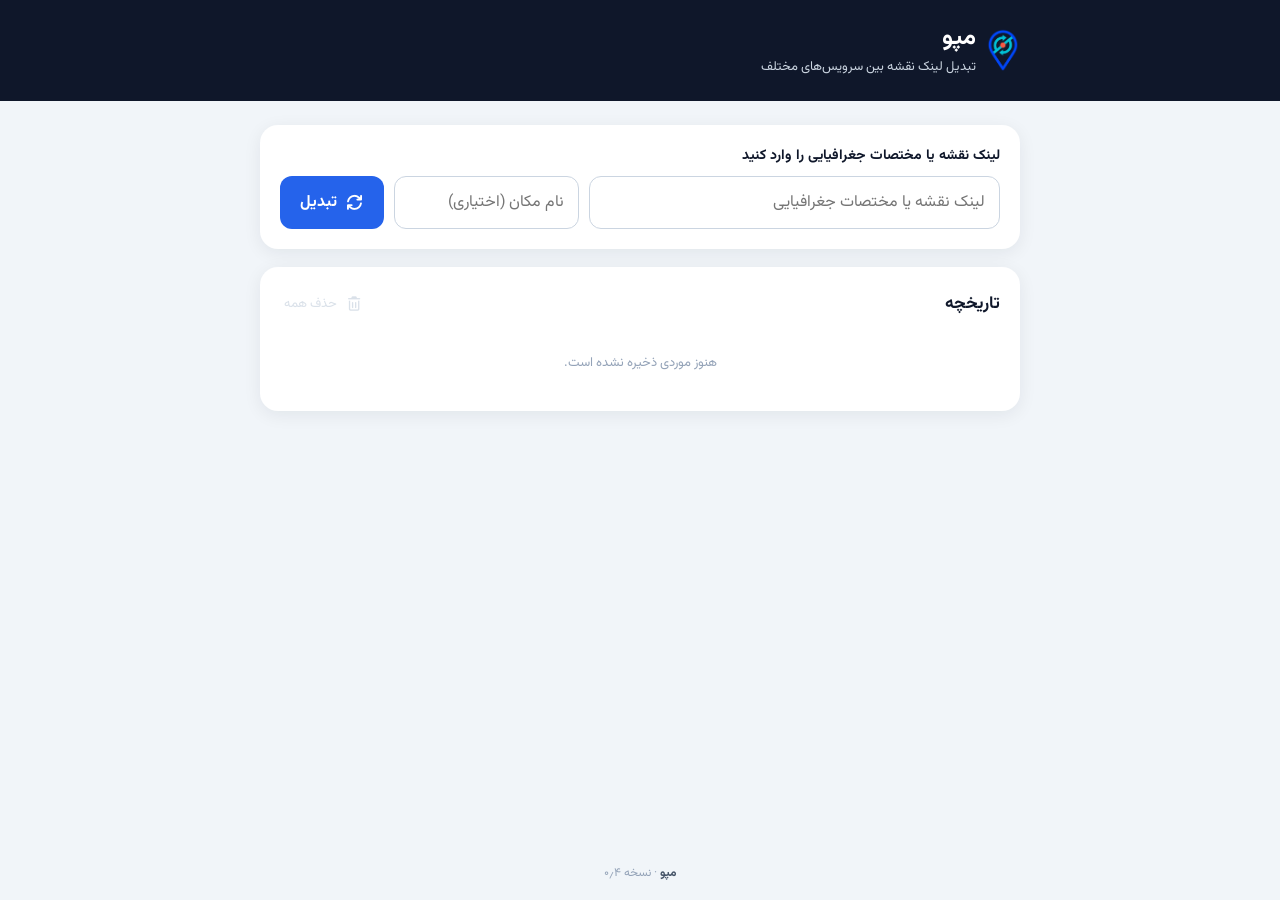
<file: index.html>
<!DOCTYPE html>
<html lang="fa" dir="rtl">
  <head>
    <link rel="icon" type="image/png" href="assets/favicon/favicon-96x96.png" sizes="96x96">
    <link rel="icon" type="image/svg+xml" href="assets/favicon/favicon.svg">
    <link rel="shortcut icon" href="assets/favicon/favicon.ico">
    <link rel="apple-touch-icon" sizes="180x180" href="assets/apple-touch-icon.png">
    <link rel="canonical" href="https://mapoo.ir">
    <link rel="manifest" href="site.webmanifest">
    <meta name="apple-mobile-web-app-title" content="مپو">
    <meta name="description" content="مپو؛ ابزاری ساده و سریع برای استخراج مختصات از لینک نقشه و ساخت لینک قابل استفاده در سرویس‌های مختلف نقشه.">
    <meta name="author" content="Sepand Haghighi">
    <meta name="robots" content="index, follow">
    <meta property="og:title" content="مپو | تبدیل لینک نقشه بین سرویس‌های مختلف">
    <meta property="og:description" content="مپو؛ ابزاری ساده و سریع برای استخراج مختصات از لینک نقشه و ساخت لینک قابل استفاده در سرویس‌های مختلف نقشه.">
    <meta property="og:type" content="website">
    <meta property="og:url" content="https://mapoo.ir">
    <meta property="og:image" content="https://mapoo.ir/assets/og-preview.png">
    <meta name="twitter:card" content="summary_large_image">
    <meta name="twitter:title" content="مپو | تبدیل لینک نقشه بین سرویس‌های مختلف">
    <meta name="twitter:description" content="مپو؛ ابزاری ساده و سریع برای استخراج مختصات از لینک نقشه و ساخت لینک قابل استفاده در سرویس‌های مختلف نقشه.">
    <meta name="twitter:image" content="https://mapoo.ir/assets/og-preview.png">
    <meta name="theme-color" content="#0f172a">
    <meta charset="UTF-8">
    <meta name="viewport" content="width=device-width, initial-scale=1.0, viewport-fit=cover">
    <link href="libs/fontawesome/css/all.min.css" rel="stylesheet" type="text/css">
    <link href="libs/leaflet/leaflet.css" rel="stylesheet" type="text/css">
    <link href="style.css" rel="stylesheet" type="text/css">
    <title>مپو | تبدیل لینک نقشه بین سرویس‌های مختلف</title>
  </head>

  <body>
    <div class="app">
      <header>
        <div class="container header-inner">
          <div class="brand">
            <img src="assets/logo.png" class="brand-icon" alt="Mapoo Logo">
            <div>
              <h1>مپو</h1>
              <p>تبدیل لینک نقشه بین سرویس‌های مختلف</p>
            </div>
          </div>
        </div>
      </header>

      <main>
        <div class="container">

          <section class="card">
            <label class="input-label" for="url-input">لینک نقشه یا مختصات جغرافیایی را وارد کنید</label>
            <div class="input-row">
              <input id="url-input" type="text" inputmode="url" autocomplete="off" placeholder="لینک نقشه یا مختصات جغرافیایی" dir="rtl"/>
              <input id="name-input" type="text" autocomplete="off" placeholder="نام مکان (اختیاری)" dir="rtl" maxlength="100"/>
              <button id="convert-btn" class="primary-btn" type="button">
                <i class="fa-solid fa-arrows-rotate" aria-hidden="true"></i>
                تبدیل
              </button>
            </div>

            <div id="message" class="message"></div>

            <div id="apps" class="apps">
              <div class="app-card">
                <span class="app-name">Google Maps</span>
                <a id="google-link" class="app-link" href="#" target="_blank" rel="noopener">
                  <i class="fa-solid fa-arrow-up-right-from-square" aria-hidden="true"></i>
                  باز کردن
                </a>
              </div>

              <div class="app-card">
                <span class="app-name">Waze</span>
                <a id="waze-link" class="app-link" href="#" target="_blank" rel="noopener">
                  <i class="fa-solid fa-arrow-up-right-from-square" aria-hidden="true"></i>
                  باز کردن
                </a>
              </div>

              <div class="app-card">
                <span class="app-name">Neshan</span>
                <a id="neshan-link" class="app-link" href="#" target="_blank" rel="noopener">
                  <i class="fa-solid fa-arrow-up-right-from-square" aria-hidden="true"></i>
                  باز کردن
                </a>
              </div>

              <div class="app-card">
                <span class="app-name">Balad</span>
                <a id="balad-link" class="app-link" href="#" target="_blank" rel="noopener">
                  <i class="fa-solid fa-arrow-up-right-from-square" aria-hidden="true"></i>
                  باز کردن
                </a>
              </div>

              <div class="app-card">
                <span class="app-name">OpenStreetMap</span>
                <a id="osm-link" class="app-link" href="#" target="_blank" rel="noopener">
                  <i class="fa-solid fa-arrow-up-right-from-square" aria-hidden="true"></i>
                  باز کردن
                </a>
              </div>

              <div class="app-card">
                <span class="app-name">Apple Maps</span>
                <a id="apple-link" class="app-link" href="#" target="_blank" rel="noopener">
                  <i class="fa-solid fa-arrow-up-right-from-square" aria-hidden="true"></i>
                  باز کردن
                </a>
              </div>

              <div class="app-card">
                <span class="app-name">Yandex Maps</span>
                <a id="yandex-link" class="app-link" href="#" target="_blank" rel="noopener noreferrer">
                  <i class="fa-solid fa-arrow-up-right-from-square" aria-hidden="true"></i>
                  باز کردن
                </a>
              </div>
            </div>
            <div id="location-preview" class="location-preview" hidden>
              <div class="preview-header">
                <div class="preview-heading">
                  <span class="preview-icon" aria-hidden="true">
                    <i class="fa-solid fa-map-location-dot"></i>
                  </span>
                  <div>
                    <h2>پیش‌نمایش موقعیت</h2>
                    <p id="preview-location-name">موقعیت شناسایی‌شده</p>
                  </div>
                </div>

                <button id="preview-expand-btn" class="preview-expand-btn" type="button" aria-expanded="false" aria-controls="preview-map" aria-label="نمایش نقشه در اندازه بزرگ‌تر">
                  <i class="fa-solid fa-expand" aria-hidden="true"></i>
                </button>
              </div>

              <div id="preview-map" class="preview-map" role="region" aria-label="نقشه پیش‌نمایش موقعیت" tabindex="0"></div>
            </div>
          </section>

          <section class="card">
            <div class="section-header">
              <h2 class="section-title">تاریخچه</h2>
              <button id="clear-history-btn" class="clear-btn" type="button" disabled>
                <i class="fa-regular fa-trash-can" aria-hidden="true"></i>
                حذف همه
              </button>
            </div>
            <div id="history-list" class="history-list"></div>
          </section>
        </div>
      </main>

      <footer>
        <span class="footer-name">مپو</span>
        <span id="app-version"></span>
      </footer>
    </div>
    <script src="libs/leaflet/leaflet.js"></script>
    <script src="script.js"></script>
  </body>
</html>
</file>
<file: libs/leaflet/leaflet.css>
/* required styles */

.leaflet-pane,
.leaflet-tile,
.leaflet-marker-icon,
.leaflet-marker-shadow,
.leaflet-tile-container,
.leaflet-pane > svg,
.leaflet-pane > canvas,
.leaflet-zoom-box,
.leaflet-image-layer,
.leaflet-layer {
	position: absolute;
	left: 0;
	top: 0;
	}
.leaflet-container {
	overflow: hidden;
	}
.leaflet-tile,
.leaflet-marker-icon,
.leaflet-marker-shadow {
	-webkit-user-select: none;
	   -moz-user-select: none;
	        user-select: none;
	  -webkit-user-drag: none;
	}
/* Prevents IE11 from highlighting tiles in blue */
.leaflet-tile::selection {
	background: transparent;
}
/* Safari renders non-retina tile on retina better with this, but Chrome is worse */
.leaflet-safari .leaflet-tile {
	image-rendering: -webkit-optimize-contrast;
	}
/* hack that prevents hw layers "stretching" when loading new tiles */
.leaflet-safari .leaflet-tile-container {
	width: 1600px;
	height: 1600px;
	-webkit-transform-origin: 0 0;
	}
.leaflet-marker-icon,
.leaflet-marker-shadow {
	display: block;
	}
/* .leaflet-container svg: reset svg max-width decleration shipped in Joomla! (joomla.org) 3.x */
/* .leaflet-container img: map is broken in FF if you have max-width: 100% on tiles */
.leaflet-container .leaflet-overlay-pane svg {
	max-width: none !important;
	max-height: none !important;
	}
.leaflet-container .leaflet-marker-pane img,
.leaflet-container .leaflet-shadow-pane img,
.leaflet-container .leaflet-tile-pane img,
.leaflet-container img.leaflet-image-layer,
.leaflet-container .leaflet-tile {
	max-width: none !important;
	max-height: none !important;
	width: auto;
	padding: 0;
	}

.leaflet-container img.leaflet-tile {
	/* See: https://bugs.chromium.org/p/chromium/issues/detail?id=600120 */
	mix-blend-mode: plus-lighter;
}

.leaflet-container.leaflet-touch-zoom {
	-ms-touch-action: pan-x pan-y;
	touch-action: pan-x pan-y;
	}
.leaflet-container.leaflet-touch-drag {
	-ms-touch-action: pinch-zoom;
	/* Fallback for FF which doesn't support pinch-zoom */
	touch-action: none;
	touch-action: pinch-zoom;
}
.leaflet-container.leaflet-touch-drag.leaflet-touch-zoom {
	-ms-touch-action: none;
	touch-action: none;
}
.leaflet-container {
	-webkit-tap-highlight-color: transparent;
}
.leaflet-container a {
	-webkit-tap-highlight-color: rgba(51, 181, 229, 0.4);
}
.leaflet-tile {
	filter: inherit;
	visibility: hidden;
	}
.leaflet-tile-loaded {
	visibility: inherit;
	}
.leaflet-zoom-box {
	width: 0;
	height: 0;
	-moz-box-sizing: border-box;
	     box-sizing: border-box;
	z-index: 800;
	}
/* workaround for https://bugzilla.mozilla.org/show_bug.cgi?id=888319 */
.leaflet-overlay-pane svg {
	-moz-user-select: none;
	}

.leaflet-pane         { z-index: 400; }

.leaflet-tile-pane    { z-index: 200; }
.leaflet-overlay-pane { z-index: 400; }
.leaflet-shadow-pane  { z-index: 500; }
.leaflet-marker-pane  { z-index: 600; }
.leaflet-tooltip-pane   { z-index: 650; }
.leaflet-popup-pane   { z-index: 700; }

.leaflet-map-pane canvas { z-index: 100; }
.leaflet-map-pane svg    { z-index: 200; }

.leaflet-vml-shape {
	width: 1px;
	height: 1px;
	}
.lvml {
	behavior: url(#default#VML);
	display: inline-block;
	position: absolute;
	}


/* control positioning */

.leaflet-control {
	position: relative;
	z-index: 800;
	pointer-events: visiblePainted; /* IE 9-10 doesn't have auto */
	pointer-events: auto;
	}
.leaflet-top,
.leaflet-bottom {
	position: absolute;
	z-index: 1000;
	pointer-events: none;
	}
.leaflet-top {
	top: 0;
	}
.leaflet-right {
	right: 0;
	}
.leaflet-bottom {
	bottom: 0;
	}
.leaflet-left {
	left: 0;
	}
.leaflet-control {
	float: left;
	clear: both;
	}
.leaflet-right .leaflet-control {
	float: right;
	}
.leaflet-top .leaflet-control {
	margin-top: 10px;
	}
.leaflet-bottom .leaflet-control {
	margin-bottom: 10px;
	}
.leaflet-left .leaflet-control {
	margin-left: 10px;
	}
.leaflet-right .leaflet-control {
	margin-right: 10px;
	}


/* zoom and fade animations */

.leaflet-fade-anim .leaflet-popup {
	opacity: 0;
	-webkit-transition: opacity 0.2s linear;
	   -moz-transition: opacity 0.2s linear;
	        transition: opacity 0.2s linear;
	}
.leaflet-fade-anim .leaflet-map-pane .leaflet-popup {
	opacity: 1;
	}
.leaflet-zoom-animated {
	-webkit-transform-origin: 0 0;
	    -ms-transform-origin: 0 0;
	        transform-origin: 0 0;
	}
svg.leaflet-zoom-animated {
	will-change: transform;
}

.leaflet-zoom-anim .leaflet-zoom-animated {
	-webkit-transition: -webkit-transform 0.25s cubic-bezier(0,0,0.25,1);
	   -moz-transition:    -moz-transform 0.25s cubic-bezier(0,0,0.25,1);
	        transition:         transform 0.25s cubic-bezier(0,0,0.25,1);
	}
.leaflet-zoom-anim .leaflet-tile,
.leaflet-pan-anim .leaflet-tile {
	-webkit-transition: none;
	   -moz-transition: none;
	        transition: none;
	}

.leaflet-zoom-anim .leaflet-zoom-hide {
	visibility: hidden;
	}


/* cursors */

.leaflet-interactive {
	cursor: pointer;
	}
.leaflet-grab {
	cursor: -webkit-grab;
	cursor:    -moz-grab;
	cursor:         grab;
	}
.leaflet-crosshair,
.leaflet-crosshair .leaflet-interactive {
	cursor: crosshair;
	}
.leaflet-popup-pane,
.leaflet-control {
	cursor: auto;
	}
.leaflet-dragging .leaflet-grab,
.leaflet-dragging .leaflet-grab .leaflet-interactive,
.leaflet-dragging .leaflet-marker-draggable {
	cursor: move;
	cursor: -webkit-grabbing;
	cursor:    -moz-grabbing;
	cursor:         grabbing;
	}

/* marker & overlays interactivity */
.leaflet-marker-icon,
.leaflet-marker-shadow,
.leaflet-image-layer,
.leaflet-pane > svg path,
.leaflet-tile-container {
	pointer-events: none;
	}

.leaflet-marker-icon.leaflet-interactive,
.leaflet-image-layer.leaflet-interactive,
.leaflet-pane > svg path.leaflet-interactive,
svg.leaflet-image-layer.leaflet-interactive path {
	pointer-events: visiblePainted; /* IE 9-10 doesn't have auto */
	pointer-events: auto;
	}

/* visual tweaks */

.leaflet-container {
	background: #ddd;
	outline-offset: 1px;
	}
.leaflet-container a {
	color: #0078A8;
	}
.leaflet-zoom-box {
	border: 2px dotted #38f;
	background: rgba(255,255,255,0.5);
	}


/* general typography */
.leaflet-container {
	font-family: "Helvetica Neue", Arial, Helvetica, sans-serif;
	font-size: 12px;
	font-size: 0.75rem;
	line-height: 1.5;
	}


/* general toolbar styles */

.leaflet-bar {
	box-shadow: 0 1px 5px rgba(0,0,0,0.65);
	border-radius: 4px;
	}
.leaflet-bar a {
	background-color: #fff;
	border-bottom: 1px solid #ccc;
	width: 26px;
	height: 26px;
	line-height: 26px;
	display: block;
	text-align: center;
	text-decoration: none;
	color: black;
	}
.leaflet-bar a,
.leaflet-control-layers-toggle {
	background-position: 50% 50%;
	background-repeat: no-repeat;
	display: block;
	}
.leaflet-bar a:hover,
.leaflet-bar a:focus {
	background-color: #f4f4f4;
	}
.leaflet-bar a:first-child {
	border-top-left-radius: 4px;
	border-top-right-radius: 4px;
	}
.leaflet-bar a:last-child {
	border-bottom-left-radius: 4px;
	border-bottom-right-radius: 4px;
	border-bottom: none;
	}
.leaflet-bar a.leaflet-disabled {
	cursor: default;
	background-color: #f4f4f4;
	color: #bbb;
	}

.leaflet-touch .leaflet-bar a {
	width: 30px;
	height: 30px;
	line-height: 30px;
	}
.leaflet-touch .leaflet-bar a:first-child {
	border-top-left-radius: 2px;
	border-top-right-radius: 2px;
	}
.leaflet-touch .leaflet-bar a:last-child {
	border-bottom-left-radius: 2px;
	border-bottom-right-radius: 2px;
	}

/* zoom control */

.leaflet-control-zoom-in,
.leaflet-control-zoom-out {
	font: bold 18px 'Lucida Console', Monaco, monospace;
	text-indent: 1px;
	}

.leaflet-touch .leaflet-control-zoom-in, .leaflet-touch .leaflet-control-zoom-out  {
	font-size: 22px;
	}


/* layers control */

.leaflet-control-layers {
	box-shadow: 0 1px 5px rgba(0,0,0,0.4);
	background: #fff;
	border-radius: 5px;
	}
.leaflet-control-layers-toggle {
	background-image: url(images/layers.png);
	width: 36px;
	height: 36px;
	}
.leaflet-retina .leaflet-control-layers-toggle {
	background-image: url(images/layers-2x.png);
	background-size: 26px 26px;
	}
.leaflet-touch .leaflet-control-layers-toggle {
	width: 44px;
	height: 44px;
	}
.leaflet-control-layers .leaflet-control-layers-list,
.leaflet-control-layers-expanded .leaflet-control-layers-toggle {
	display: none;
	}
.leaflet-control-layers-expanded .leaflet-control-layers-list {
	display: block;
	position: relative;
	}
.leaflet-control-layers-expanded {
	padding: 6px 10px 6px 6px;
	color: #333;
	background: #fff;
	}
.leaflet-control-layers-scrollbar {
	overflow-y: scroll;
	overflow-x: hidden;
	padding-right: 5px;
	}
.leaflet-control-layers-selector {
	margin-top: 2px;
	position: relative;
	top: 1px;
	}
.leaflet-control-layers label {
	display: block;
	font-size: 13px;
	font-size: 1.08333em;
	}
.leaflet-control-layers-separator {
	height: 0;
	border-top: 1px solid #ddd;
	margin: 5px -10px 5px -6px;
	}

/* Default icon URLs */
.leaflet-default-icon-path { /* used only in path-guessing heuristic, see L.Icon.Default */
	background-image: url(images/marker-icon.png);
	}


/* attribution and scale controls */

.leaflet-container .leaflet-control-attribution {
	background: #fff;
	background: rgba(255, 255, 255, 0.8);
	margin: 0;
	}
.leaflet-control-attribution,
.leaflet-control-scale-line {
	padding: 0 5px;
	color: #333;
	line-height: 1.4;
	}
.leaflet-control-attribution a {
	text-decoration: none;
	}
.leaflet-control-attribution a:hover,
.leaflet-control-attribution a:focus {
	text-decoration: underline;
	}
.leaflet-attribution-flag {
	display: inline !important;
	vertical-align: baseline !important;
	width: 1em;
	height: 0.6669em;
	}
.leaflet-left .leaflet-control-scale {
	margin-left: 5px;
	}
.leaflet-bottom .leaflet-control-scale {
	margin-bottom: 5px;
	}
.leaflet-control-scale-line {
	border: 2px solid #777;
	border-top: none;
	line-height: 1.1;
	padding: 2px 5px 1px;
	white-space: nowrap;
	-moz-box-sizing: border-box;
	     box-sizing: border-box;
	background: rgba(255, 255, 255, 0.8);
	text-shadow: 1px 1px #fff;
	}
.leaflet-control-scale-line:not(:first-child) {
	border-top: 2px solid #777;
	border-bottom: none;
	margin-top: -2px;
	}
.leaflet-control-scale-line:not(:first-child):not(:last-child) {
	border-bottom: 2px solid #777;
	}

.leaflet-touch .leaflet-control-attribution,
.leaflet-touch .leaflet-control-layers,
.leaflet-touch .leaflet-bar {
	box-shadow: none;
	}
.leaflet-touch .leaflet-control-layers,
.leaflet-touch .leaflet-bar {
	border: 2px solid rgba(0,0,0,0.2);
	background-clip: padding-box;
	}


/* popup */

.leaflet-popup {
	position: absolute;
	text-align: center;
	margin-bottom: 20px;
	}
.leaflet-popup-content-wrapper {
	padding: 1px;
	text-align: left;
	border-radius: 12px;
	}
.leaflet-popup-content {
	margin: 13px 24px 13px 20px;
	line-height: 1.3;
	font-size: 13px;
	font-size: 1.08333em;
	min-height: 1px;
	}
.leaflet-popup-content p {
	margin: 17px 0;
	margin: 1.3em 0;
	}
.leaflet-popup-tip-container {
	width: 40px;
	height: 20px;
	position: absolute;
	left: 50%;
	margin-top: -1px;
	margin-left: -20px;
	overflow: hidden;
	pointer-events: none;
	}
.leaflet-popup-tip {
	width: 17px;
	height: 17px;
	padding: 1px;

	margin: -10px auto 0;
	pointer-events: auto;

	-webkit-transform: rotate(45deg);
	   -moz-transform: rotate(45deg);
	    -ms-transform: rotate(45deg);
	        transform: rotate(45deg);
	}
.leaflet-popup-content-wrapper,
.leaflet-popup-tip {
	background: white;
	color: #333;
	box-shadow: 0 3px 14px rgba(0,0,0,0.4);
	}
.leaflet-container a.leaflet-popup-close-button {
	position: absolute;
	top: 0;
	right: 0;
	border: none;
	text-align: center;
	width: 24px;
	height: 24px;
	font: 16px/24px Tahoma, Verdana, sans-serif;
	color: #757575;
	text-decoration: none;
	background: transparent;
	}
.leaflet-container a.leaflet-popup-close-button:hover,
.leaflet-container a.leaflet-popup-close-button:focus {
	color: #585858;
	}
.leaflet-popup-scrolled {
	overflow: auto;
	}

.leaflet-oldie .leaflet-popup-content-wrapper {
	-ms-zoom: 1;
	}
.leaflet-oldie .leaflet-popup-tip {
	width: 24px;
	margin: 0 auto;

	-ms-filter: "progid:DXImageTransform.Microsoft.Matrix(M11=0.70710678, M12=0.70710678, M21=-0.70710678, M22=0.70710678)";
	filter: progid:DXImageTransform.Microsoft.Matrix(M11=0.70710678, M12=0.70710678, M21=-0.70710678, M22=0.70710678);
	}

.leaflet-oldie .leaflet-control-zoom,
.leaflet-oldie .leaflet-control-layers,
.leaflet-oldie .leaflet-popup-content-wrapper,
.leaflet-oldie .leaflet-popup-tip {
	border: 1px solid #999;
	}


/* div icon */

.leaflet-div-icon {
	background: #fff;
	border: 1px solid #666;
	}


/* Tooltip */
/* Base styles for the element that has a tooltip */
.leaflet-tooltip {
	position: absolute;
	padding: 6px;
	background-color: #fff;
	border: 1px solid #fff;
	border-radius: 3px;
	color: #222;
	white-space: nowrap;
	-webkit-user-select: none;
	-moz-user-select: none;
	-ms-user-select: none;
	user-select: none;
	pointer-events: none;
	box-shadow: 0 1px 3px rgba(0,0,0,0.4);
	}
.leaflet-tooltip.leaflet-interactive {
	cursor: pointer;
	pointer-events: auto;
	}
.leaflet-tooltip-top:before,
.leaflet-tooltip-bottom:before,
.leaflet-tooltip-left:before,
.leaflet-tooltip-right:before {
	position: absolute;
	pointer-events: none;
	border: 6px solid transparent;
	background: transparent;
	content: "";
	}

/* Directions */

.leaflet-tooltip-bottom {
	margin-top: 6px;
}
.leaflet-tooltip-top {
	margin-top: -6px;
}
.leaflet-tooltip-bottom:before,
.leaflet-tooltip-top:before {
	left: 50%;
	margin-left: -6px;
	}
.leaflet-tooltip-top:before {
	bottom: 0;
	margin-bottom: -12px;
	border-top-color: #fff;
	}
.leaflet-tooltip-bottom:before {
	top: 0;
	margin-top: -12px;
	margin-left: -6px;
	border-bottom-color: #fff;
	}
.leaflet-tooltip-left {
	margin-left: -6px;
}
.leaflet-tooltip-right {
	margin-left: 6px;
}
.leaflet-tooltip-left:before,
.leaflet-tooltip-right:before {
	top: 50%;
	margin-top: -6px;
	}
.leaflet-tooltip-left:before {
	right: 0;
	margin-right: -12px;
	border-left-color: #fff;
	}
.leaflet-tooltip-right:before {
	left: 0;
	margin-left: -12px;
	border-right-color: #fff;
	}

/* Printing */

@media print {
	/* Prevent printers from removing background-images of controls. */
	.leaflet-control {
		-webkit-print-color-adjust: exact;
		print-color-adjust: exact;
		}
	}
</file>
<file: style.css>
@font-face {
    font-family: "Vazirmatn";
    src: url("assets/fonts/Vazirmatn-Regular.woff2") format("woff2");
    font-weight: 400;
    font-style: normal;
    font-display: swap;
}

@font-face {
    font-family: "Vazirmatn";
    src: url("assets/fonts/Vazirmatn-Medium.woff2") format("woff2");
    font-weight: 500;
    font-style: normal;
    font-display: swap;
}

@font-face {
    font-family: "Vazirmatn";
    src: url("assets/fonts/Vazirmatn-Bold.woff2") format("woff2");
    font-weight: 700;
    font-style: normal;
    font-display: swap;
}

@font-face {
    font-family: "Vazirmatn";
    src: url("assets/fonts/Vazirmatn-Light.woff2") format("woff2");
    font-weight: 300;
    font-style: normal;
    font-display: swap;
}

* {
    box-sizing: border-box;
}

html, body {
    margin: 0;
    padding: 0;
    min-height: 100%;
}

body {
    font-family: "Vazirmatn", sans-serif;
    background: #f1f5f9;
    color: #0f172a;
}

button, input {
    font: inherit;
}

button {
    cursor: pointer;
}

.app {
    width: 100%;
    min-height: 100dvh;
    display: flex;
    flex-direction: column;
}

.container {
    width: min(100% - 24px, 760px);
    margin: 0 auto;
}

header {
    background: #0f172a;
    color: white;
    padding: 24px 0;
    padding-top: max(24px, env(safe-area-inset-top));
}

.header-inner {
    display: flex;
    align-items: center;
    justify-content: space-between;
    gap: 16px;
}

.brand {
    display: flex;
    align-items: center;
    gap: 10px;
}

.brand-icon {
    height: 44px;
    border-radius: 12px;
    display: flex;
    align-items: center;
    justify-content: center;
}

.brand h1 {
    margin: 0;
    font-size: 24px;
    line-height: 1.2;
}

.brand p {
    margin: 4px 0 0;
    color: #cbd5e1;
    font-size: 13px;
}

main {
    flex: 1;
    padding: 24px 0 32px;
}

.card {
    background: white;
    border-radius: 18px;
    padding: 20px;
    box-shadow: 0 4px 18px rgba(15, 23, 42, 0.07);
    margin-bottom: 18px;
}

.input-label {
    display: block;
    margin-bottom: 9px;
    font-weight: bold;
    font-size: 14px;
}

.input-row {
    display: grid;
    grid-template-columns: minmax(0, 1fr) minmax(180px, 0.45fr) auto;
    gap: 10px;
}

#url-input {
    flex: 1;
    min-width: 0;
    border: 1px solid #cbd5e1;
    border-radius: 12px;
    padding: 13px 14px;
    outline: none;
    background: #fff;
    color: #0f172a;
    direction: rtl;
    text-align: right;
    transition: border-color 0.2s, box-shadow 0.2s;
}

#url-input:focus {
    border-color: #2563eb;
    box-shadow: 0 0 0 3px rgba(37, 99, 235, 0.12);
}

#name-input {
    min-width: 0;
    border: 1px solid #cbd5e1;
    border-radius: 12px;
    padding: 13px 14px;
    outline: none;
    background: #fff;
    color: #0f172a;
    direction: rtl;
    text-align: right;
    transition: border-color 0.2s, box-shadow 0.2s;
}

#name-input:focus {
    border-color: #2563eb;
    box-shadow: 0 0 0 3px rgba(37, 99, 235, 0.12);
}

.primary-btn {
    display: inline-flex;
    align-items: center;
    justify-content: center;
    gap: 8px;
    border: 0;
    border-radius: 12px;
    padding: 0 20px;
    min-height: 48px;
    background: #2563eb;
    color: white;
    font-weight: bold;
    white-space: nowrap;
}

.primary-btn:hover {
    background: #1d4ed8;
}

.message {
    display: none;
    margin-top: 12px;
    padding: 11px 13px;
    border-radius: 10px;
    font-size: 13px;
    line-height: 1.7;
}

.message.error {
    display: block;
    background: #fef2f2;
    color: #b91c1c;
}

.message.success {
    display: block;
    background: #f0fdf4;
    color: #15803d;
}


.apps {
    display: none;
    grid-template-columns: repeat(2, minmax(0, 1fr));
    gap: 12px;
    margin-top: 18px;
}

.apps.visible {
    display: grid;
}

.app-card {
    border: 1px solid #e2e8f0;
    border-radius: 14px;
    padding: 14px;
    display: flex;
    align-items: center;
    justify-content: space-between;
    gap: 10px;
    min-width: 0;
}

.app-name {
    font-weight: bold;
    font-size: 14px;
}

.app-link {
    display: inline-flex;
    align-items: center;
    justify-content: center;
    gap: 8px;
    min-height: 40px;
    min-width: 100px;
    padding: 8px 13px;
    border-radius: 9px;
    background: #f1f5f9;
    color: #334155;
    text-decoration: none;
    font-size: 13px;
    white-space: nowrap;
    transition: background-color 0.2s, color 0.2s;
}

.app-link.active {
    background: #dbeafe;
    color: #1d4ed8;
}

.section-header {
    display: flex;
    align-items: center;
    justify-content: space-between;
    gap: 12px;
    margin-bottom: 14px;
}

.section-title {
    margin: 0;
    font-size: 17px;
}

.clear-btn {
    display: inline-flex;
    align-items: center;
    justify-content: center;
    gap: 8px;
    border: 0;
    background: transparent;
    color: #dc2626;
    font-size: 13px;
    padding: 7px 4px;
}

.clear-btn:disabled {
    color: #cbd5e1;
    cursor: not-allowed;
    opacity: 0.7;
}

.history-name {
    color: #0f172a;
    font-size: 14px;
    font-weight: bold;
    margin-bottom: 4px;
    overflow: hidden;
    text-overflow: ellipsis;
    white-space: nowrap;
}

.history-list {
    display: flex;
    flex-direction: column;
    gap: 10px;
}

.history-item {
    border: 1px solid #e2e8f0;
    border-radius: 13px;
    padding: 13px;
    display: flex;
    align-items: center;
    justify-content: space-between;
    gap: 12px;
}

.history-info {
    min-width: 0;
    flex: 1;
}

.history-coordinates {
    direction: rtl;
    text-align: right;
    color: #334155;
    font-size: 13px;
    font-weight: 500;
    font-variant-numeric: tabular-nums;
    line-height: 1.9;
    overflow-wrap: anywhere;
}

.coordinate-line {
    display: block;
}

.history-date {
    color: #94a3b8;
    font-size: 11px;
    margin-top: 5px;
}

.history-actions {
    display: flex;
    align-items: center;
    gap: 7px;
    flex-shrink: 0;
}

.history-open, .history-delete {
    display: inline-flex;
    align-items: center;
    justify-content: center;
    gap: 8px;
    border: 0;
    border-radius: 9px;
    min-height: 38px;
    padding: 7px 11px;
    font-size: 12px;
    font-family: inherit;
    white-space: nowrap;
    cursor: pointer;
    transition: background-color 0.2s;
}

.history-open {
    background: #eff6ff;
    color: #1d4ed8;
}

.history-delete {
    background: #fef2f2;
    color: #dc2626;
}

.empty-history {
    color: #94a3b8;
    text-align: center;
    padding: 18px 0;
    font-size: 13px;
}

footer {
    padding: 18px 0;
    padding-bottom: max(18px, env(safe-area-inset-bottom));
    text-align: center;
    color: #94a3b8;
    font-size: 12px;
}

.footer-name {
    color: #475569;
    font-weight: bold;
}

.primary-btn i,
.clear-btn i,
.app-link i,
.history-open i,
.history-delete i {
    font-size: 14px;
    line-height: 1;
}

.primary-btn i {
    font-size: 15px;
}

.app-link:hover {
    background: #dbeafe;
    color: #1d4ed8;
}

.history-open:hover {
    background: #dbeafe;
}

.history-delete:hover {
    background: #fee2e2;
}

.clear-btn:not(:disabled):hover {
    color: #b91c1c;
}

.primary-btn:focus-visible,
.clear-btn:focus-visible,
.app-link:focus-visible,
.history-open:focus-visible,
.history-delete:focus-visible {
    outline: 2px solid #2563eb;
    outline-offset: 3px;
}

.location-preview {
    margin-top: 22px;
    overflow: hidden;
    border: 1px solid #e2e8f0;
    border-radius: 16px;
    background: #fff;
}

.location-preview[hidden] {
    display: none;
}

.preview-header {
    display: flex;
    align-items: center;
    justify-content: space-between;
    gap: 12px;
    padding: 16px;
}

.preview-heading {
    display: flex;
    align-items: center;
    gap: 12px;
    min-width: 0;
}

.preview-icon {
    display: grid;
    place-items: center;
    width: 42px;
    height: 42px;
    flex-shrink: 0;
    border-radius: 12px;
    background: #eff6ff;
    color: #2563eb;
    font-size: 18px;
}

.preview-heading h2 {
    margin: 0;
    font-size: 16px;
    font-weight: 700;
}

.preview-heading p {
    margin: 4px 0 0;
    color: #64748b;
    font-size: 12px;
    overflow-wrap: anywhere;
}

.preview-expand-btn {
    display: grid;
    place-items: center;
    width: 40px;
    height: 40px;
    flex-shrink: 0;
    border: 1px solid #e2e8f0;
    border-radius: 10px;
    background: #fff;
    color: #334155;
    cursor: pointer;
}

.preview-expand-btn:hover {
    background: #f1f5f9;
}

.preview-map {
    width: 100%;
    height: 280px;
    background: #e2e8f0;
    z-index: 0;
}

.location-preview.is-expanded .preview-map {
    height: 440px;
}

.preview-map:focus-visible {
    outline: 2px solid #2563eb;
    outline-offset: -2px;
}

.preview-expand-btn:focus-visible {
    outline: 2px solid #2563eb;
    outline-offset: 3px;
}

@media (max-width: 600px) {

    .container {
        width: min(100% - 16px, 760px);
    }

    header {
        padding-top: max(18px, env(safe-area-inset-top));
        padding-bottom: 18px;
    }

    .brand-icon {
        height: 40px;
    }

    .brand h1 {
        font-size: 21px;
    }

    .brand p {
        font-size: 12px;
    }

    main {
        padding-top: 16px;
    }

    .card {
        padding: 16px;
        border-radius: 15px;
    }

    .input-row {
        grid-template-columns: 1fr;
    }

    .primary-btn {
        width: 100%;
    }

    .apps.visible {
        grid-template-columns: 1fr;
    }

    .app-card {
        min-height: 64px;
    }

    .history-item {
        align-items: flex-start;
    }

    .history-actions {
        flex-direction: column;
    }

    .history-open, .history-delete {
        width: 74px;
    }

    .location-preview {
        margin-top: 18px;
        border-radius: 13px;
    }

    .preview-header {
        padding: 13px;
    }

    .preview-map {
        height: 240px;
    }

    .location-preview.is-expanded .preview-map {
        height: 360px;
    }
}

@media (max-width: 380px) {
    
    .history-item {
        flex-direction: column;
    }

    .history-actions {
        width: 100%;
        flex-direction: row;
    }

    .history-open, .history-delete {
        flex: 1;
        width: auto;
    }
}
</file>
